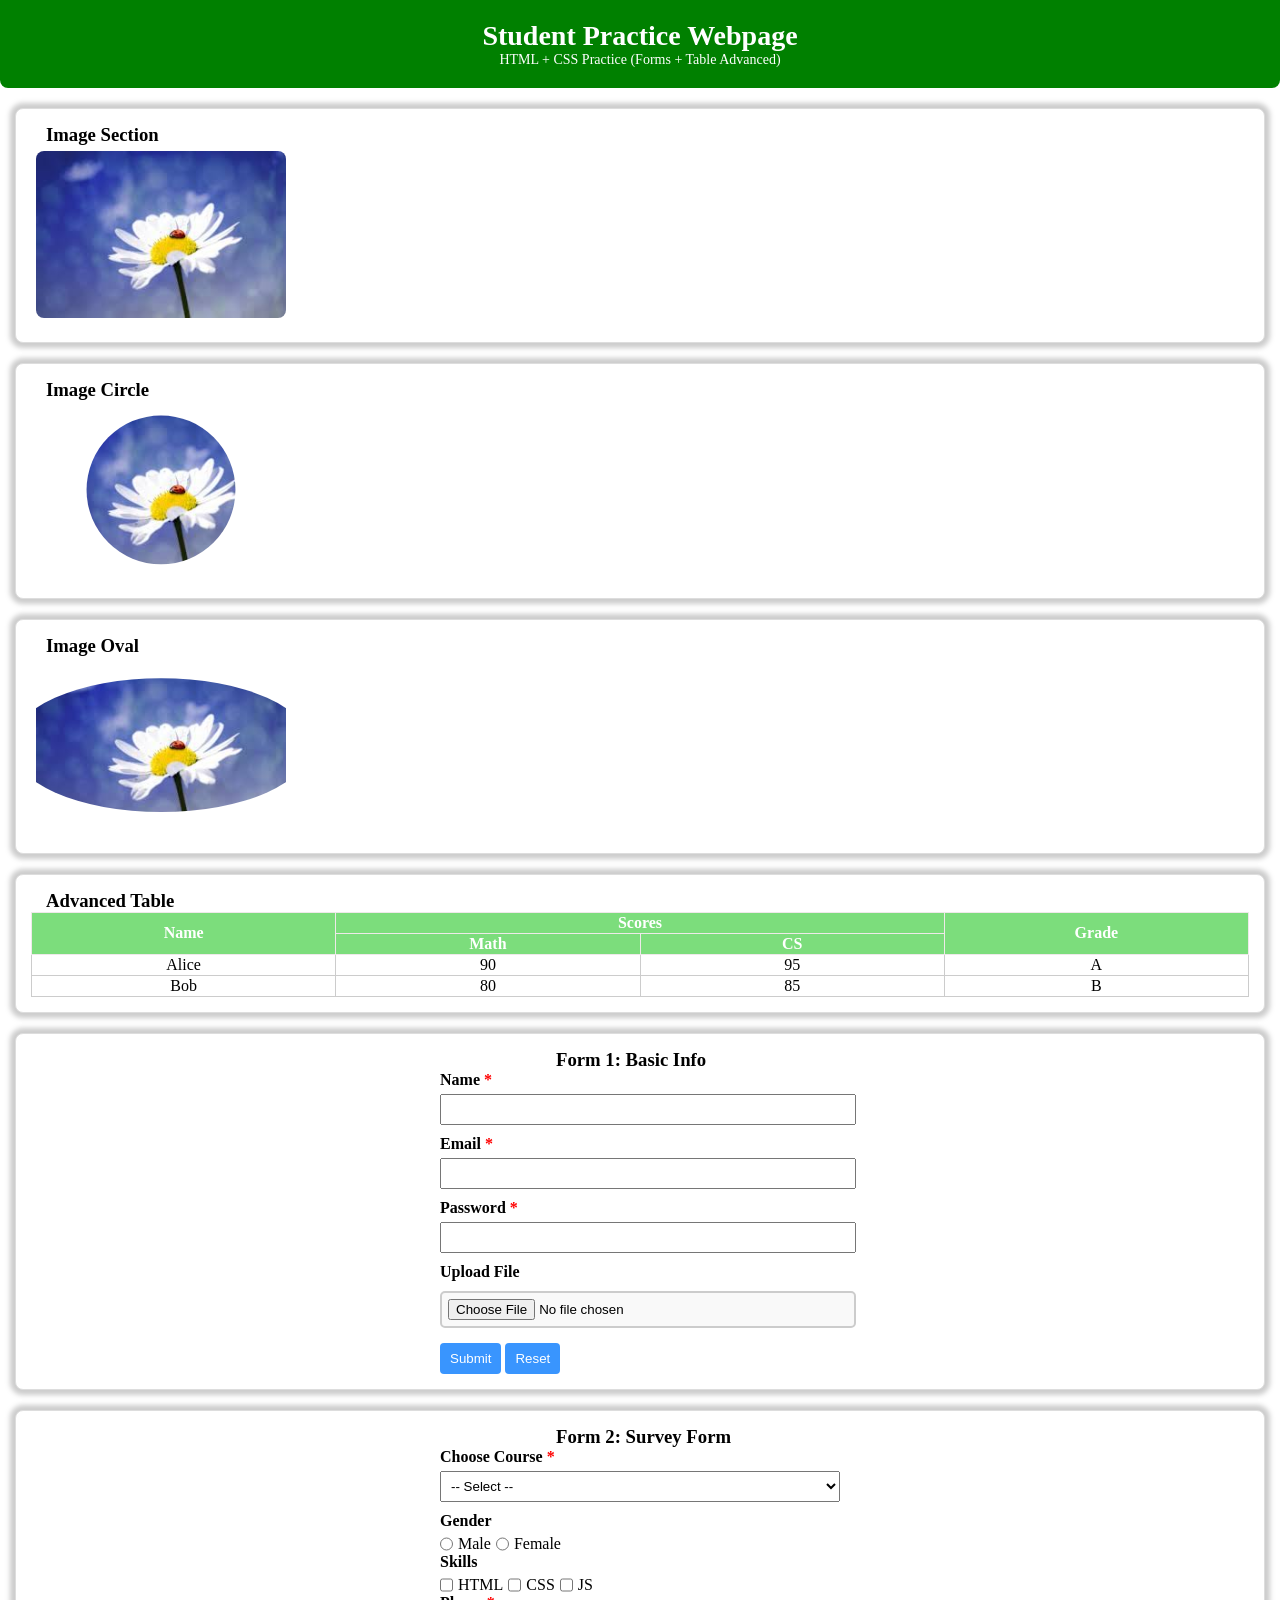
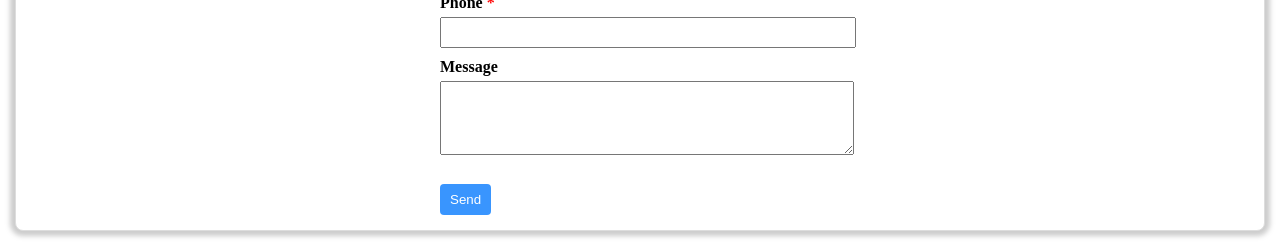
<file: index.html>
<!DOCTYPE html>
<html lang="en">

<head>
    <meta charset="UTF-8">
    <meta name="viewport" content="width=device-width, initial-scale=1.0">
    <title>Webpage</title>

    <link rel="stylesheet" href="style.css">
</head>

<body>

    <!-- Header -->
    <div class="header">
        <h1>Student Practice Webpage</h1>
        <p>HTML + CSS Practice (Forms + Table Advanced)</p>
    </div>

    <!-- Image Section -->
    <div class="section">
        <h3>Image Section</h3>

        <img src="image/flower.jpg" alt="Flower">
    </div>

    <!-- Second Image -->
    <div class="section">
        <h3>Image Circle</h3>

        <img class="circle" src="image/flower.jpg" alt="flower">
    </div>

    <!-- Third Image -->
    <div class="section">
        <h3>Image Oval</h3>

        <img class="oval" src="image/flower.jpg" alt="flower">
    </div>

    <!-- Table Section -->
    <div class="section">
        <h3>Advanced Table</h3>

        <table>
            <thead>
                <tr>
                    <th rowspan="2">Name</th>
                    <th colspan="2">Scores</th>
                    <th rowspan="2">Grade</th>
                </tr>

                <tr>
                    <th>Math</th>
                    <th>CS</th>
                </tr>
            </thead>

            <tbody>
                <tr>
                    <td>Alice</td>
                    <td>90</td>
                    <td>95</td>
                    <td>A</td>
                </tr>

                <tr>
                    <td>Bob</td>
                    <td>80</td>
                    <td>85</td>
                    <td>B</td>
                </tr>
            </tbody>
        </table>
    </div>

    <!-- Form 1 -->
    <div class="section">
        <h3 class="form-title">Form 1: Basic Info</h3>

        <form action="/upload" method="post">

            <div class="text">
                <div class="text">
                    <label for="name" class="required">Name</label>
                    <input type="text" id="name" name="name">
                </div>

                <div class="text">
                    <label for="email" class="required">Email</label>
                    <input type="email" id="email" name="email">
                </div>

                <div class="text">
                    <label for="password" class="required">Password</label>
                    <input type="password" id="password" name="password">
                </div>

                <div class="text">
                    <div>
                        <label for="fileUpload">Upload File</label>
                    </div>
                    <div class="upload-box">
                        <input type="file" id="file">
                    </div>
                </div>

                <div>
                    <input type="submit" value="Submit" class="submit-btn">
                    <input type="reset" value="Reset" class="reset-btn">
                </div>
            </div>
        </form>
    </div>

    <!-- Form 2 -->
    <div class="section">
        <h3 class="form-title">Form 2: Survey Form</h3>

        <form action="/survey">

            <div>
                <label for="course" class="required text" >Choose Course</label>
                <select id="course" name="course">
                    <option value="">-- Select --</option>
                    <option value="html">HTML</option>
                    <option value="css">CSS</option>
                    <option value="js">JavaScript</option>
                </select>
            </div>

            <div>
                <label class="text">Gender</label>

                <div class="inline-group">
                    <input type="radio" id="male" name="gender">
                    <label for="male">Male</label>

                    <input type="radio" id="female" name="gender">
                    <label for="female">Female</label>
                </div>
            </div>

            <div>
                <label class="text">Skills</label>

                <div class="inline-group">
                    <input type="checkbox" id="html" name="skill">
                    <label for="html">HTML</label>

                    <input type="checkbox" id="css" name="skill">
                    <label for="css">CSS</label>

                    <input type="checkbox" id="js" name="skill">
                    <label for="js">JS</label>
                </div>
            </div>

            <div>
                <label for="phone" class="required text">Phone</label>
                <input type="text" id="phone" name="phone">
            </div>

            <div>
                <label for="message" class="text">Message</label>
                <textarea id="message" rows="4"></textarea>
            </div>

            <div>
                <button type="submit" class="submit-btn">Send</button>
            </div>

        </form>
    </div>

</body>

</html>
</file>
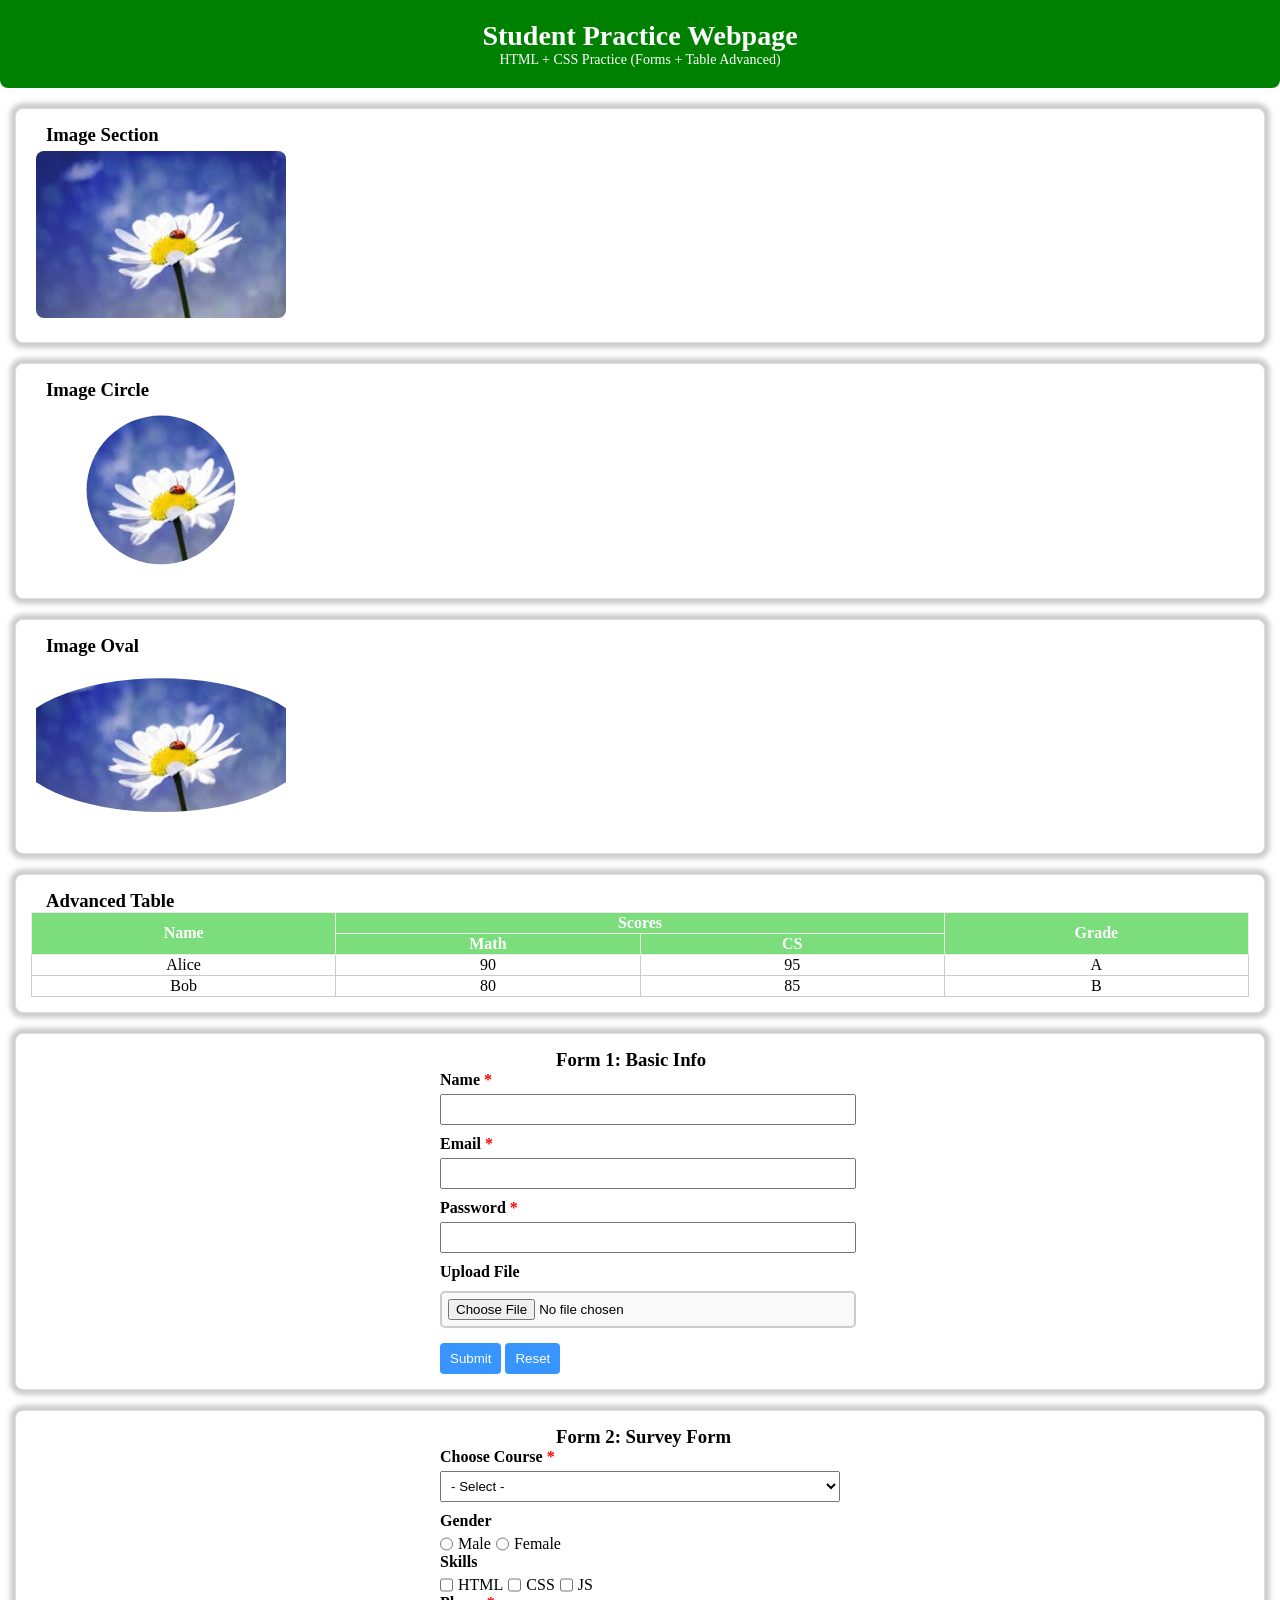
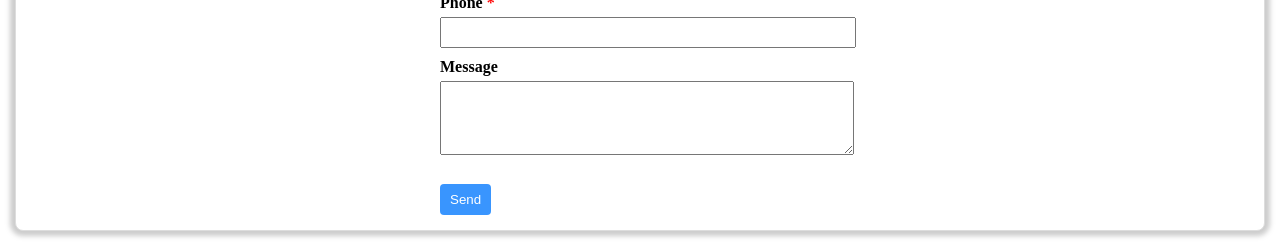
<file: spw.html>
<!DOCTYPE html>
<html lang="en">
  <head>
    <meta charset="UTF-8" />
    <meta name="viewport" content="width=device-width, initial-scale=1.0" />
    <title>Student Webpage</title>
    <link rel="icon" href="image/favicon.png" />
    <link rel="stylesheet" href="style.css" />
  </head>

  <body>
    <!-- Header -->
    <div class="header">
      <h1>Student Practice Webpage</h1>
      <p>HTML + CSS Practice (Forms + Table Advanced)</p>
    </div>

    <!-- Image Section -->
    <div class="section">
      <h3>Image Section</h3>

      <img src="image/flower.jpg" alt="Flower" />
    </div>

    <!-- Second Image -->
    <div class="section">
      <h3>Image Circle</h3>

      <img class="circle" src="image/flower.jpg" alt="flower" />
    </div>

    <!-- Third Image -->
    <div class="section">
      <h3>Image Oval</h3>

      <img class="oval" src="image/flower.jpg" alt="flower" />
    </div>

    <!-- Table Section -->
    <div class="section">
      <h3>Advanced Table</h3>

      <table>
        <thead>
          <tr>
            <th rowspan="2">Name</th>
            <th colspan="2">Scores</th>
            <th rowspan="2">Grade</th>
          </tr>

          <tr>
            <th>Math</th>
            <th>CS</th>
          </tr>
        </thead>

        <tbody>
          <tr>
            <td>Alice</td>
            <td>90</td>
            <td>95</td>
            <td>A</td>
          </tr>

          <tr>
            <td>Bob</td>
            <td>80</td>
            <td>85</td>
            <td>B</td>
          </tr>
        </tbody>
      </table>
    </div>

    <!-- Form 1 -->
    <div class="section">
      <h3 class="form-title">Form 1: Basic Info</h3>

      <form action="/upload" method="post">
        <div class="text">
          <div class="text">
            <label for="name" class="required">Name</label>
            <input type="text" id="name" name="name" />
          </div>

          <div class="text">
            <label for="email" class="required">Email</label>
            <input type="email" id="email" name="email" />
          </div>

          <div class="text">
            <label for="password" class="required">Password</label>
            <input type="password" id="password" name="password" />
          </div>

          <div class="text">
            <div>
              <label for="fileUpload">Upload File</label>
            </div>
            <div class="upload-box">
              <input type="file" id="file" />
            </div>
          </div>

          <div>
            <input type="submit" value="Submit" class="submit-btn" />
            <input type="reset" value="Reset" class="reset-btn" />
          </div>
        </div>
      </form>
    </div>

    <!-- Form 2 -->
    <div class="section">
      <h3 class="form-title">Form 2: Survey Form</h3>

      <form action="/survey">
        <div>
          <label for="course" class="required text">Choose Course</label>
          <select id="course" name="course">
            <option value="">- Select -</option>
            <option value="html">HTML</option>
            <option value="css">CSS</option>
            <option value="js">JavaScript</option>
          </select>
        </div>

        <div>
          <label class="text">Gender</label>

          <div class="inline-group">
            <input type="radio" id="male" name="gender" />
            <label for="male">Male</label>

            <input type="radio" id="female" name="gender" />
            <label for="female">Female</label>
          </div>
        </div>

        <div>
          <label class="text">Skills</label>

          <div class="inline-group">
            <input type="checkbox" id="html" name="skill" />
            <label for="html">HTML</label>

            <input type="checkbox" id="css" name="skill" />
            <label for="css">CSS</label>

            <input type="checkbox" id="js" name="skill" />
            <label for="js">JS</label>
          </div>
        </div>

        <div>
          <label for="phone" class="required text">Phone</label>
          <input type="text" id="phone" name="phone" />
        </div>

        <div>
          <label for="message" class="text">Message</label>
          <textarea id="message" rows="4"></textarea>
        </div>

        <div>
          <button type="submit" class="submit-btn">Send</button>
        </div>
      </form>
    </div>
  </body>
</html>
</file>
<file: style.css>
* {
  margin: 0;
}
h1 {
  text-align: center;
  font-size: 28px;
}
p {
  text-align: center;
  font-size: 14px;
}
h2 {
  text-align: center;
}
.header {
  padding: 20px;
  text-align: center;
  background: green;
  color: white;
  border-bottom-left-radius: 8px;
  border-bottom-right-radius: 8px;
}
.section {
  background: #fff;
  padding: 15px;
  border-radius: 8px;
  margin: 20px 15px;
  border: 1px solid #ddd;
  box-shadow: rgba(128, 128, 128, 0.4) 00px 0px 5px 5px;
}
.section img {
    border-radius: 8px;
    width: 250px;
    margin: 5px;
}
.circle {
    clip-path: circle(35%);
}

.oval {
    clip-path: ellipse(60% 40%);
}

h3 {
  margin-left: 15px;
}

.text {
  font-weight: bold;
}
table {
  width: 100%;
  text-align: center;
  border: 1px solid #ccc;
  border-collapse: collapse;
  border: 1px solid lab(93.5% 2.02 0.71);
  table-layout: fixed; 
}
th {
  border: 1px solid #eee9e9 ;
  background-color: rgba(8, 191, 8, 0.529);
  color: white;
}
td {
  border: 1px solid #ccc;
}

.form-title {
    text-align: left;
    margin-left: 525px;
}

.required:after {
  content: " *";
  color: red;
  width: 80%;
}

.buttons {
  margin-top: 15px;
}

button {
  padding: 6px 10px;
  border: none;
  border-radius: 5px;
  cursor: pointer;
}

.submit-btn,.reset-btn{
  background-color: hsl(212, 99%, 61%);
  color: white;
  border: none;
  border-radius: 4px;
  padding: 8px 10px;
  margin-top: 15px;
}

.upload-box {
    border: 2px solid #ccc;
    padding: 6px;
    width: 100%;
    border-radius: 5px;
    background-color: #f9f9f9;
    margin-top: 10px;
}

.section form {
  width: 400px;
  margin: 0 auto;
  text-align: center;
}
.section form input[type="text"],
.section form input[type="email"],
.section form input[type="password"],
.section form textarea,
.section form select {
  width: 100%;
  padding: 6px;
  margin-top: 5px;
  margin-bottom: 10px;
}
.section form div {
  text-align: left;
}

.inline-group {
  display: flex;
  gap: 5px;
  margin-top: 5px;
}
</file>
